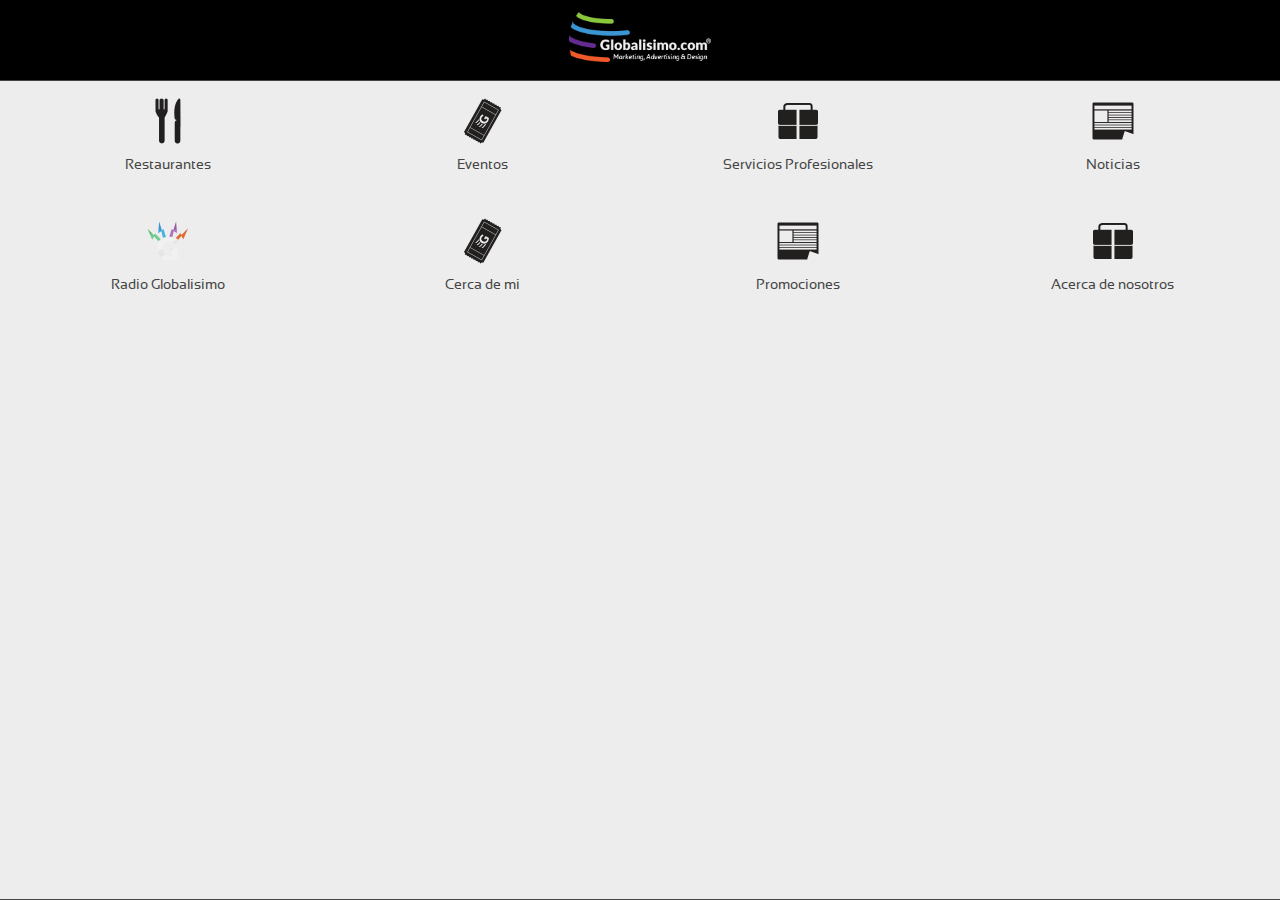
<file: index.html>
<!DOCTYPE html>
<html>

    <head>
        <meta charset="utf-8">
        <title>Globalisimo.com</title>
        <meta name="viewport" content="initial-scale=1.0; maximum-scale=1.0; minimum-scale=1.0; user-scalable=no;" />

    	<script src="js/libs/jquery-1.7.1.js"></script>
        <script src="js/libs/jquery.animate-enhanced.js"></script>
    	<script src="js/libs/iscroll.js"></script>
    	<script src="js/libs/noClickDelay.js"></script>
    	<script src="js/libs/mustache.js"></script>
        <script src="js/libs/cordova.js"></script>
    	<!-- <script src="js/libs/facegap.js"></script>-->

        <link rel="stylesheet" href="js/libs/leaflet/leaflet.css" />
        <!--[if lte IE 8]>
            <link rel="stylesheet" href="js/libs/leaflet/leaflet.ie.css" />
        <![endif]-->
        
        <script src="js/libs/leaflet/leaflet.js"></script>
    	
    	<link rel="stylesheet" href="js/viewnavigator/viewnavigator.css" type="text/css" />
    	<script src="js/viewnavigator/viewnavigator.js"></script>
    	
    	<!--<link rel="stylesheet" href="js/libs/css/activityIndicator.css" type="text/css" />-->
        
    	
        <script src="js/viewAssembler.js"></script>
        <script src="js/application.js"></script>
        
        <link rel="stylesheet" href="assets/fonts/sansation/stylesheet.css" type="text/css" charset="utf-8">
        <link rel="stylesheet" href="assets/styles.css" type="text/css" charset="utf-8">

        <link rel="stylesheet" href="css/bootstrap.css" type="text/css">
        <link rel="stylesheet" href="css/style.css" type="text/css">
        
    </head>

    <body></body>
</html>
</file>
<file: js/libs/leaflet/leaflet.css>
/* required styles */

.leaflet-map-pane,
.leaflet-tile,
.leaflet-marker-icon,
.leaflet-marker-shadow,
.leaflet-tile-pane,
.leaflet-tile-container,
.leaflet-overlay-pane,
.leaflet-shadow-pane,
.leaflet-marker-pane,
.leaflet-popup-pane,
.leaflet-overlay-pane svg,
.leaflet-zoom-box,
.leaflet-image-layer,
.leaflet-layer {
	position: absolute;
	left: 0;
	top: 0;
	}
.leaflet-container {
	overflow: hidden;
	-ms-touch-action: none;
	}
.leaflet-tile,
.leaflet-marker-icon,
.leaflet-marker-shadow {
	-webkit-user-select: none;
	   -moz-user-select: none;
	        user-select: none;
	-webkit-user-drag: none;
	}
.leaflet-marker-icon,
.leaflet-marker-shadow {
	display: block;
	}
/* map is broken in FF if you have max-width: 100% on tiles */
.leaflet-container img {
	max-width: none !important;
	}
/* stupid Android 2 doesn't understand "max-width: none" properly */
.leaflet-container img.leaflet-image-layer {
	max-width: 15000px !important;
	}
.leaflet-tile {
	filter: inherit;
	visibility: hidden;
	}
.leaflet-tile-loaded {
	visibility: inherit;
	}
.leaflet-zoom-box {
	width: 0;
	height: 0;
	}
/* workaround for https://bugzilla.mozilla.org/show_bug.cgi?id=888319 */
.leaflet-overlay-pane svg {
	-moz-user-select: none;
	}

.leaflet-tile-pane    { z-index: 2; }
.leaflet-objects-pane { z-index: 3; }
.leaflet-overlay-pane { z-index: 4; }
.leaflet-shadow-pane  { z-index: 5; }
.leaflet-marker-pane  { z-index: 6; }
.leaflet-popup-pane   { z-index: 7; }

.leaflet-vml-shape {
	width: 1px;
	height: 1px;
	}
.lvml {
	behavior: url(#default#VML);
	display: inline-block;
	position: absolute;
	}


/* control positioning */

.leaflet-control {
	position: relative;
	z-index: 7;
	pointer-events: auto;
	}
.leaflet-top,
.leaflet-bottom {
	position: absolute;
	z-index: 1000;
	pointer-events: none;
	}
.leaflet-top {
	top: 0;
	}
.leaflet-right {
	right: 0;
	}
.leaflet-bottom {
	bottom: 0;
	}
.leaflet-left {
	left: 0;
	}
.leaflet-control {
	float: left;
	clear: both;
	}
.leaflet-right .leaflet-control {
	float: right;
	}
.leaflet-top .leaflet-control {
	margin-top: 10px;
	}
.leaflet-bottom .leaflet-control {
	margin-bottom: 10px;
	}
.leaflet-left .leaflet-control {
	margin-left: 10px;
	}
.leaflet-right .leaflet-control {
	margin-right: 10px;
	}


/* zoom and fade animations */

.leaflet-fade-anim .leaflet-tile,
.leaflet-fade-anim .leaflet-popup {
	opacity: 0;
	-webkit-transition: opacity 0.2s linear;
	   -moz-transition: opacity 0.2s linear;
	     -o-transition: opacity 0.2s linear;
	        transition: opacity 0.2s linear;
	}
.leaflet-fade-anim .leaflet-tile-loaded,
.leaflet-fade-anim .leaflet-map-pane .leaflet-popup {
	opacity: 1;
	}

.leaflet-zoom-anim .leaflet-zoom-animated {
	-webkit-transition: -webkit-transform 0.25s cubic-bezier(0,0,0.25,1);
	   -moz-transition:    -moz-transform 0.25s cubic-bezier(0,0,0.25,1);
	     -o-transition:      -o-transform 0.25s cubic-bezier(0,0,0.25,1);
	        transition:         transform 0.25s cubic-bezier(0,0,0.25,1);
	}
.leaflet-zoom-anim .leaflet-tile,
.leaflet-pan-anim .leaflet-tile,
.leaflet-touching .leaflet-zoom-animated {
	-webkit-transition: none;
	   -moz-transition: none;
	     -o-transition: none;
	        transition: none;
	}

.leaflet-zoom-anim .leaflet-zoom-hide {
	visibility: hidden;
	}


/* cursors */

.leaflet-clickable {
	cursor: pointer;
	}
.leaflet-container {
	cursor: -webkit-grab;
	cursor:    -moz-grab;
	}
.leaflet-popup-pane,
.leaflet-control {
	cursor: auto;
	}
.leaflet-dragging .leaflet-container,
.leaflet-dragging .leaflet-clickable {
	cursor: move;
	cursor: -webkit-grabbing;
	cursor:    -moz-grabbing;
	}


/* visual tweaks */

.leaflet-container {
	background: #ddd;
	outline: 0;
	}
.leaflet-container a {
	color: #0078A8;
	}
.leaflet-container a.leaflet-active {
	outline: 2px solid orange;
	}
.leaflet-zoom-box {
	border: 2px dotted #38f;
	background: rgba(255,255,255,0.5);
	}


/* general typography */
.leaflet-container {
	font: 12px/1.5 "Helvetica Neue", Arial, Helvetica, sans-serif;
	}


/* general toolbar styles */

.leaflet-bar {
	box-shadow: 0 1px 5px rgba(0,0,0,0.65);
	border-radius: 4px;
	}
.leaflet-bar a,
.leaflet-bar a:hover {
	background-color: #fff;
	border-bottom: 1px solid #ccc;
	width: 26px;
	height: 26px;
	line-height: 26px;
	display: block;
	text-align: center;
	text-decoration: none;
	color: black;
	}
.leaflet-bar a,
.leaflet-control-layers-toggle {
	background-position: 50% 50%;
	background-repeat: no-repeat;
	display: block;
	}
.leaflet-bar a:hover {
	background-color: #f4f4f4;
	}
.leaflet-bar a:first-child {
	border-top-left-radius: 4px;
	border-top-right-radius: 4px;
	}
.leaflet-bar a:last-child {
	border-bottom-left-radius: 4px;
	border-bottom-right-radius: 4px;
	border-bottom: none;
	}
.leaflet-bar a.leaflet-disabled {
	cursor: default;
	background-color: #f4f4f4;
	color: #bbb;
	}

.leaflet-touch .leaflet-bar a {
	width: 30px;
	height: 30px;
	line-height: 30px;
	}


/* zoom control */

.leaflet-control-zoom-in,
.leaflet-control-zoom-out {
	font: bold 18px 'Lucida Console', Monaco, monospace;
	text-indent: 1px;
	}
.leaflet-control-zoom-out {
	font-size: 20px;
	}

.leaflet-touch .leaflet-control-zoom-in {
	font-size: 22px;
	}
.leaflet-touch .leaflet-control-zoom-out {
	font-size: 24px;
	}


/* layers control */

.leaflet-control-layers {
	box-shadow: 0 1px 5px rgba(0,0,0,0.4);
	background: #fff;
	border-radius: 5px;
	}
.leaflet-control-layers-toggle {
	background-image: url(images/layers.png);
	width: 36px;
	height: 36px;
	}
.leaflet-retina .leaflet-control-layers-toggle {
	background-image: url(images/layers-2x.png);
	background-size: 26px 26px;
	}
.leaflet-touch .leaflet-control-layers-toggle {
	width: 44px;
	height: 44px;
	}
.leaflet-control-layers .leaflet-control-layers-list,
.leaflet-control-layers-expanded .leaflet-control-layers-toggle {
	display: none;
	}
.leaflet-control-layers-expanded .leaflet-control-layers-list {
	display: block;
	position: relative;
	}
.leaflet-control-layers-expanded {
	padding: 6px 10px 6px 6px;
	color: #333;
	background: #fff;
	}
.leaflet-control-layers-selector {
	margin-top: 2px;
	position: relative;
	top: 1px;
	}
.leaflet-control-layers label {
	display: block;
	}
.leaflet-control-layers-separator {
	height: 0;
	border-top: 1px solid #ddd;
	margin: 5px -10px 5px -6px;
	}


/* attribution and scale controls */

.leaflet-container .leaflet-control-attribution {
	background: #fff;
	background: rgba(255, 255, 255, 0.7);
	margin: 0;
	}
.leaflet-control-attribution,
.leaflet-control-scale-line {
	padding: 0 5px;
	color: #333;
	}
.leaflet-control-attribution a {
	text-decoration: none;
	}
.leaflet-control-attribution a:hover {
	text-decoration: underline;
	}
.leaflet-container .leaflet-control-attribution,
.leaflet-container .leaflet-control-scale {
	font-size: 11px;
	}
.leaflet-left .leaflet-control-scale {
	margin-left: 5px;
	}
.leaflet-bottom .leaflet-control-scale {
	margin-bottom: 5px;
	}
.leaflet-control-scale-line {
	border: 2px solid #777;
	border-top: none;
	line-height: 1.1;
	padding: 2px 5px 1px;
	font-size: 11px;
	white-space: nowrap;
	overflow: hidden;
	-moz-box-sizing: content-box;
	     box-sizing: content-box;

	background: #fff;
	background: rgba(255, 255, 255, 0.5);
	}
.leaflet-control-scale-line:not(:first-child) {
	border-top: 2px solid #777;
	border-bottom: none;
	margin-top: -2px;
	}
.leaflet-control-scale-line:not(:first-child):not(:last-child) {
	border-bottom: 2px solid #777;
	}

.leaflet-touch .leaflet-control-attribution,
.leaflet-touch .leaflet-control-layers,
.leaflet-touch .leaflet-bar {
	box-shadow: none;
	}
.leaflet-touch .leaflet-control-layers,
.leaflet-touch .leaflet-bar {
	border: 2px solid rgba(0,0,0,0.2);
	background-clip: padding-box;
	}


/* popup */

.leaflet-popup {
	position: absolute;
	text-align: center;
	}
.leaflet-popup-content-wrapper {
	padding: 1px;
	text-align: left;
	border-radius: 12px;
	}
.leaflet-popup-content {
	margin: 13px 19px;
	line-height: 1.4;
	}
.leaflet-popup-content p {
	margin: 18px 0;
	}
.leaflet-popup-tip-container {
	margin: 0 auto;
	width: 40px;
	height: 20px;
	position: relative;
	overflow: hidden;
	}
.leaflet-popup-tip {
	width: 17px;
	height: 17px;
	padding: 1px;

	margin: -10px auto 0;

	-webkit-transform: rotate(45deg);
	   -moz-transform: rotate(45deg);
	    -ms-transform: rotate(45deg);
	     -o-transform: rotate(45deg);
	        transform: rotate(45deg);
	}
.leaflet-popup-content-wrapper,
.leaflet-popup-tip {
	background: white;

	box-shadow: 0 3px 14px rgba(0,0,0,0.4);
	}
.leaflet-container a.leaflet-popup-close-button {
	position: absolute;
	top: 0;
	right: 0;
	padding: 4px 4px 0 0;
	text-align: center;
	width: 18px;
	height: 14px;
	font: 16px/14px Tahoma, Verdana, sans-serif;
	color: #c3c3c3;
	text-decoration: none;
	font-weight: bold;
	background: transparent;
	}
.leaflet-container a.leaflet-popup-close-button:hover {
	color: #999;
	}
.leaflet-popup-scrolled {
	overflow: auto;
	border-bottom: 1px solid #ddd;
	border-top: 1px solid #ddd;
	}

.leaflet-oldie .leaflet-popup-content-wrapper {
	zoom: 1;
	}
.leaflet-oldie .leaflet-popup-tip {
	width: 24px;
	margin: 0 auto;

	-ms-filter: "progid:DXImageTransform.Microsoft.Matrix(M11=0.70710678, M12=0.70710678, M21=-0.70710678, M22=0.70710678)";
	filter: progid:DXImageTransform.Microsoft.Matrix(M11=0.70710678, M12=0.70710678, M21=-0.70710678, M22=0.70710678);
	}
.leaflet-oldie .leaflet-popup-tip-container {
	margin-top: -1px;
	}

.leaflet-oldie .leaflet-control-zoom,
.leaflet-oldie .leaflet-control-layers,
.leaflet-oldie .leaflet-popup-content-wrapper,
.leaflet-oldie .leaflet-popup-tip {
	border: 1px solid #999;
	}


/* div icon */

.leaflet-div-icon {
	background: #fff;
	border: 1px solid #666;
	}
</file>
<file: js/libs/leaflet/leaflet.ie.css>
.leaflet-tile {
	filter: inherit;
	}

.leaflet-vml-shape {
	width: 1px;
	height: 1px;
	}
.lvml {
	behavior: url(#default#VML); 
	display: inline-block; 
	position: absolute;
	}
	
.leaflet-control {
	display: inline;
	}

.leaflet-popup-tip {
	width: 21px;
	_width: 27px;
	margin: 0 auto;
	_margin-top: -3px;
	
	filter: progid:DXImageTransform.Microsoft.Matrix(M11=0.70710678, M12=0.70710678, M21=-0.70710678, M22=0.70710678);
	-ms-filter: "progid:DXImageTransform.Microsoft.Matrix(M11=0.70710678, M12=0.70710678, M21=-0.70710678, M22=0.70710678)";
	}
.leaflet-popup-tip-container {
	margin-top: -1px;
	}
.leaflet-popup-content-wrapper, .leaflet-popup-tip {
	border: 1px solid #bbb;
	}

.leaflet-control-zoom {
	filter: progid:DXImageTransform.Microsoft.gradient(startColorStr='#3F000000',EndColorStr='#3F000000');
	}
.leaflet-control-zoom a {
	background-color: #eee;
	}
.leaflet-control-zoom a:hover {
	background-color: #fff;
	}
.leaflet-control-layers-toggle {
	}
.leaflet-control-attribution, .leaflet-control-layers {
	background: white;
	}
</file>
<file: js/viewnavigator/viewnavigator.css>
/*
THIS SOFTWARE IS PROVIDED BY ANDREW M. TRICE ''AS IS'' AND ANY EXPRESS OR IMPLIED
WARRANTIES, INCLUDING, BUT NOT LIMITED TO, THE IMPLIED WARRANTIES OF MERCHANTABILITY AND
FITNESS FOR A PARTICULAR PURPOSE ARE DISCLAIMED. IN NO EVENT SHALL ANDREW M. TRICE OR
CONTRIBUTORS BE LIABLE FOR ANY DIRECT, INDIRECT, INCIDENTAL, SPECIAL, EXEMPLARY, OR
CONSEQUENTIAL DAMAGES (INCLUDING, BUT NOT LIMITED TO, PROCUREMENT OF SUBSTITUTE GOODS OR
SERVICES; LOSS OF USE, DATA, OR PROFITS; OR BUSINESS INTERRUPTION) HOWEVER CAUSED AND ON
ANY THEORY OF LIABILITY, WHETHER IN CONTRACT, STRICT LIABILITY, OR TORT (INCLUDING
NEGLIGENCE OR OTHERWISE) ARISING IN ANY WAY OUT OF THE USE OF THIS SOFTWARE, EVEN IF
ADVISED OF THE POSSIBILITY OF SUCH DAMAGE.
*/


.viewNavigator_root {
	width:100%;
	height:100%;
	background-color:666666;
	overflow:hidden;
}

.viewNavigator_header {
	position:absolute;
	width:100%;
	height:80px;
	overflow:hide;
	padding:0px;
}

.viewNavigator_header img{
	height: 50px;
}

.viewNavigator_header_backlink {
	position:absolute;
	top:0px;
	left:0px;
	z-index:2;
	
	white-space: nowrap;
    overflow: hidden;
    text-overflow: ellipsis;
    -o-text-overflow: ellipsis;
    
    max-width:30%;
}

.viewNavigator_header_title {

	position:absolute;
	top:12px;
	left:0%;
	right:0%;
	margin-left:auto;
	margin-right:auto;
	text-align:center;
	font-weight: bold;
	color: #FFFFFF;
	white-space: nowrap;
    overflow: hidden;
    text-overflow: ellipsis;
    -o-text-overflow: ellipsis;
    
    max-width:48%;
}

.viewNavigator_headerContent {

    backface-visibility: hidden;
	-webkit-backface-visibility: hidden;
	
	transform: translate3d(0,0,0);
	-webkit-transform: translate3d(0,0,0);

	position:absolute;
}

.viewNavigator_content {
	position:absolute;
	top:80px;
	left:0px;
	right:0px;
	bottom:0px;
	overflow:hidden;
	
   backface-visibility: hidden;
	-webkit-backface-visibility: hidden;
    -webkit-transform:translate3d(0,0,0);
}


/* ANDROID BUG WORKAROUND */
.viewNavigator_content select {
	overflow:auto;
	position:relative;
    backface-visibility: auto;
	-webkit-backface-visibility: auto;
}

/*
.viewNavigator_content div {

    backface-visibility: visible;
    -webkit-backface-visibility: visible;
    -webkit-transform: translate3d(0,0,0);
}*/

.viewNavigator_contentHolder {
	position:absolute;
	top:0px;
	left:0px;
	right:0px;
	bottom:0px;
	background-color:white;
	overflow:auto;
	padding:0px;
	margin:0px;
    overflow: hidden;
	-webkit-overflow-scrolling : touch;
	min-width:100%;
	min-height:100%

    backface-visibility: hidden;
	-webkit-backface-visibility: hidden;

}

.viewNavigator_backface {
/*    backface-visibility: hidden;
	-webkit-backface-visibility: hidden;
*/
}

.viewNavigator_backButtonPosition {
	position:absolute;
	left: 5px;
	top: .6em;
}

.viewNavigator_backButton
{
	cursor:pointer;
	display: inline-block;
	white-space: nowrap;
	background-color: #ccc;
	border-radius: .2em;
	padding: 4px 10px;
	box-shadow: 0 0 1px 1px rgba(255,255,255,.8) inset, 0 1px 0 rgba(0,0,0,.3);
}

.viewNavigator_backButton:active
{
	background-color: #ddd;
}

.viewNavigator_header_maplink {
	position:absolute;
	top:0px;
	right:0px;
	z-index:2;
	
	white-space: nowrap;
    overflow: hidden;
    text-overflow: ellipsis;
    -o-text-overflow: ellipsis;
    
    max-width:30%;
}

.viewNavigator_mapButtonPosition {
	position:absolute;
	right: 5px;
	top: .6em;
}

.viewNavigator_mapButton
{
	cursor:pointer;
	display: inline-block;
	white-space: nowrap;
	background-color: #ccc;
	border-radius: .2em;
	padding: 4px 10px;
	box-shadow: 0 0 1px 1px rgba(255,255,255,.8) inset, 0 1px 0 rgba(0,0,0,.3);
}

.viewNavigator_mapButton:active
{
	background-color: #ddd;
}
</file>
<file: js/libs/css/activityIndicator.css>
.activityIndicator {
	height: 40px;
	width: 40px;
	-webkit-background-size: 40px 40px;
	margin: 0px auto;
	background-image: url("[data-uri]");
	-webkit-animation-duration: 1s;
	-webkit-animation-iteration-count: infinite;
	-webkit-animation-timing-function: linear;
	-webkit-animation-name: spinnerAnim;
}
@-webkit-keyframes spinnerAnim {
	0% { -webkit-transform: rotate(0deg); }
	100% { -webkit-transform: rotate(360deg); }
}
</file>
<file: assets/fonts/sansation/stylesheet.css>
/* Generated by Font Squirrel (http://www.fontsquirrel.com) on May 11, 2012 12:44:10 PM America/New_York */



@font-face {
    font-family: 'SansationRegular';
    src: url('Sansation_Regular-webfont.eot');
    src: url('Sansation_Regular-webfont.eot?#iefix') format('embedded-opentype'),
         url('Sansation_Regular-webfont.woff') format('woff'),
         url('Sansation_Regular-webfont.ttf') format('truetype'),
         url('Sansation_Regular-webfont.svg#SansationRegular') format('svg');
    font-weight: normal;
    font-style: normal;

}

@font-face {
    font-family: 'SansationLight';
    src: url('Sansation_Light-webfont.eot');
    src: url('Sansation_Light-webfont.eot?#iefix') format('embedded-opentype'),
         url('Sansation_Light-webfont.woff') format('woff'),
         url('Sansation_Light-webfont.ttf') format('truetype'),
         url('Sansation_Light-webfont.svg#SansationLight') format('svg');
    font-weight: normal;
    font-style: normal;

}

@font-face {
    font-family: 'SansationBold';
    src: url('Sansation_Bold-webfont.eot');
    src: url('Sansation_Bold-webfont.eot?#iefix') format('embedded-opentype'),
         url('Sansation_Bold-webfont.woff') format('woff'),
         url('Sansation_Bold-webfont.ttf') format('truetype'),
         url('Sansation_Bold-webfont.svg#SansationBold') format('svg');
    font-weight: normal;
    font-style: normal;

}

@font-face {
    font-family: 'SansationLightLightItalic';
    src: url('Sansation_Light_Italic-webfont.eot');
    src: url('Sansation_Light_Italic-webfont.eot?#iefix') format('embedded-opentype'),
         url('Sansation_Light_Italic-webfont.woff') format('woff'),
         url('Sansation_Light_Italic-webfont.ttf') format('truetype'),
         url('Sansation_Light_Italic-webfont.svg#SansationLightLightItalic') format('svg');
    font-weight: normal;
    font-style: normal;

}

@font-face {
    font-family: 'SansationItalic';
    src: url('Sansation_Italic-webfont.eot');
    src: url('Sansation_Italic-webfont.eot?#iefix') format('embedded-opentype'),
         url('Sansation_Italic-webfont.woff') format('woff'),
         url('Sansation_Italic-webfont.ttf') format('truetype'),
         url('Sansation_Italic-webfont.svg#SansationItalic') format('svg');
    font-weight: normal;
    font-style: normal;

}

@font-face {
    font-family: 'SansationBoldItalic';
    src: url('Sansation_Bold_Italic-webfont.eot');
    src: url('Sansation_Bold_Italic-webfont.eot?#iefix') format('embedded-opentype'),
         url('Sansation_Bold_Italic-webfont.woff') format('woff'),
         url('Sansation_Bold_Italic-webfont.ttf') format('truetype'),
         url('Sansation_Bold_Italic-webfont.svg#SansationBoldItalic') format('svg');
    font-weight: normal;
    font-style: normal;

}
</file>
<file: assets/styles.css>
f* {
-webkit-touch-callout: none;
-webkit-user-select: none;
}

input,
textarea {
	-webkit-touch-callout: auto;
	-webkit-user-select: auto;
}

body {
	position:absolute;
	top:0px;
	bottom:0px;
	left:0px;
	right:0px;
	overflow: hidden;
	padding: 0px;
	margin: 0px;
	background-color:#555;
}
* {
    font-family:'SansationRegular', Arial, sans-serif;
    letter-spacing: 0;
    -webkit-tap-highlight-color: rgba(0, 0, 0, 0); 
}



.subtext {
    font-size:0.85em;
    font-color: #888;
}

.data-list {
	-webkit-touch-callout: none;
	-webkit-user-select: none;
	-khtml-user-select: none;
	-moz-user-select: none;
	-ms-user-select: none;
	user-select: none;
	overflow: hidden;
	position:relative;
	background-color: #EDEDED;
	min-height:100%;
	
	
    backface-visibility: hidden;
	-webkit-backface-visibility: hidden;
}

.data-list ul,
.data-list li {
	padding:0;
	margin:0;
	border:none;
}


.data-list ul {
	display:block;
	width:100%;
	width:100%;
	max-width:100%;
}

.data-list li {
    cursor:pointer;
    font-size:1em;
	padding:1em;
	padding-left:1em;
	padding-right:1px;
	display:block;
	border-top:1px solid #fff;
	border-bottom:1px solid #CCC;
	
    background-image:url('graphics/more_disclosure.png');
    background-position:right center;
    background-repeat:no-repeat;
}

.listSelected {
	color:#333;
	border-top:1px solid #094C99;
	background-color: #D9D900;
}


/*ViewNavigator Styles*/

.viewNavigator_header {
    background:#000;
    color:#222;
}

.viewNavigator_header_title {
    color:#white;
    font-size:1.5em;
    max-width:65%;
}

.viewNavigator_backButton {
    position:absolute;
    top:5px;
    left:5px;
    width:40px;
    color: rgba(0,0,0,0);
    height:35px;
    box-shadow: 0 0 0 0;
    background: #DEDEDE;
    border:1px solid #999;
    padding:0px;
    border-radius:0px;
    background-image:url('graphics/back_arrow.png');
    background-position: 3px center;
    background-repeat:no-repeat;
}

.viewNavigator_mapButton {
    position:absolute;
    top:5px;
    right:5px;
    width:40px;
    color: rgba(0,0,0,0);
    height:35px;
    box-shadow: 0 0 0 0;
    background: #DEDEDE;
    border:1px solid #999;
    padding:0px;
    border-radius:0px;
    background-image:url('graphics/back_arrow.png');
    background-position: 3px center;
    background-repeat:no-repeat;
}

@media only screen and (min-width:760px) {
    .viewNavigator_backButton {
        text-align:right;
        vertical-align:middle;
        padding-right:10px;
        padding-left:50px;
        padding-top:9px;
        height:26px;
        color: #444;
    }

    .viewNavigator_mapButton {
        text-align:right;
        vertical-align:middle;
        padding-right:10px;
        padding-left:50px;
        padding-top:9px;
        height:26px;
        color: #444;
    }
}

.viewNavigator_backButton:active {
    background-color: #D9D900;
}

.viewNavigator_content {
    background:#999;
    color:#444;
}

.viewNavigator_contentHolder {
    color:#444;
    background:#999;
}

.viewNavigator_contentHolder > div:first-child {
    min-height:100%;
    background:#EDEDED;
    /*background-image:url('graphics/wheat_bg.png');
    background-position: top left;
    background-repeat:repeat;*/
    border-bottom:1px solid #444;
    border-top:1px solid #444;
}


/*APPLICATION VIEWS*/

.right {
    position:absolute;
    right:0.75em;
    top:0.5em;
}

.padded {
    padding:1em;
}

.button {
    padding:.5em;
    cursor:pointer;
    border:1px solid #999;
    background-color: #AAA;
    color: white;
    text-decoration:none;
}

.button:active {
    background-color: #D9D900;
}

.heading {
    background-color: #fff;
    color:#444;
    border-bottom:1px solid #999;
    backface-visibility: hidden;
	-webkit-backface-visibility: hidden;
    -webkit-transform:translate3d(0,0,0);
}

.warning {
    background-color: #F2DEDE;
    color:#B94A48;
    border:1px solid #EED3D7;
}

#defaultView {
    background-image:url('graphics/wheat_bg_nocolor.png');
    background-position: bottom center;
    background-repeat:no-repeat;
}



@media only screen and (min-width:760px) {
    #defaultView {
        background-image:url('graphics/wheat_bg.png');
    }
}

#aboutView h2,
#defaultView h2 {
    display:block;
    padding:0em;
    text-align:center;
}
#aboutView div,
#defaultView div {
    display:block;
    padding:1em;
    padding-top:0em;
}

#defaultView a {
    height:100%;
    display:block;
    border:1px solid #999;
    padding:1.25em;
    text-decoration: none;
    color:#444;
    font-size:1em;
    background:rgba(230,230,230,0.85);
}

#defaultView a:active {
    background-color:#D9D900;
}

#defaultView #nearMe {
    padding-left:75px;
    background-image:url('graphics/map_marker.png');
    background-position: 15px center;
    background-repeat:no-repeat;
}

#defaultView #search {
    padding-left:75px;
    background-image:url('graphics/search.png');
    background-position: 5px center;
    background-repeat:no-repeat;
}

#defaultView #about {
    padding-left:75px;
    background-image:url('graphics/info.png');
    background-position: 10px center;
    background-repeat:no-repeat;
}


#findMarketsNearMeView {
}

#aboutView {
    padding:1em;
    padding-top:0em;
	
    backface-visibility: hidden;
	-webkit-backface-visibility: hidden;
	
	transform: translate3d(0,0,0);
	-webkit-transform: translate3d(0,0,0);
}

#searchView {
    padding:1.25em;
}

.leaflet-popup-content {
    font-size:1em;
    margin:05.em;
    text-align:center;
}

.leaflet-popup-content a {
    background:none;
    border:none;
    text-align:center;
}

#marketDetailsView {
    padding:1.0em;
}


#marketDetailsView h2 {
    padding:0em;
    margin:0em;
}

.paragraph {
    margin:0px;
    margin-bottom:1em;
    border-top:1px solid #CCC;
    padding-top:1em;
}

.paragraph_noborder {
    margin:0px;
    margin-bottom:1em;
    border: none;
    padding-top:1em;
}

.amenities {
    min-height:30px;
    font-size: 1.25em;
    padding-top:0.25em;
    padding-left:62px;
    background-repeat:no-repeat;
}

#credit_cards {
    background-image:url('graphics/credit_card.png');
    background-position: 10px center;
}

#wic_accepted {
    background-image:url('graphics/family.png');
    background-position: 15px center;
}

#senior {
    background-image:url('graphics/senior.png');
    background-position: 24px center;
}

#snap {
    background-image:url('graphics/snap.png');
    background-position: 20px center;
}

#bakedgoods {
    background-image:url('graphics/bread.png');
    background-position: 10px center;
}

#cheese {
    background-image:url('graphics/cheese.png');
    background-position: 7px center;
}

#arts {
    background-image:url('graphics/arts.png');
    background-position: 12px center;
}

#flowers {
    background-image:url('graphics/flower.png');
    background-position: 15px center;
}

#seafood {
    background-image:url('graphics/fish.png');
    background-position: 7px center;
}

#fruit {
    background-image:url('graphics/fruit.png');
    background-position: 15px center;
}

#herbs {
    background-image:url('graphics/herb.png');
    background-position: 15px center;
}

#vegetables {
    background-image:url('graphics/vegetables.png');
    background-position: 16px center;
}

#honey {
    background-image:url('graphics/honey.png');
    background-position: 17px center;
}

#jams {
    background-image:url('graphics/jams.png');
    background-position: 17px center;
}

#maple {
    background-image:url('graphics/maple.png');
    background-position: 17px center;
}

#nuts {
    background-image:url('graphics/nuts.png');
    background-position: 15px center;
}

#meat {
    background-image:url('graphics/meat.png');
    background-position: 10px center;
}

#plants {
    background-image:url('graphics/plants.png');
    background-position: 18px center;
}

#prepared {
    background-image:url('graphics/prepared.png');
    background-position: 15px center;
}

#soap {
    background-image:url('graphics/soap.png');
    background-position: 10px center;
}




#marketMapView {
    width:100%;
    height:100%;
    position:absolute;
}

#marketMapView #marketMapContainer{
    top:0px;
    bottom:0px;
    left:0px;
    right:0px;
    position:absolute;
}

#marketMapView #footer{
    top:0px;
    height:18px;
    right:0px;
    position:absolute;
    padding:1em;
    padding-right:0.5em;
	z-index:99;
}

#search_state {
    font-size:1.25em;
    width:100%;
}


#search_searchPhrase {
    width:96%; 
    font-size:1.25em;
}

#searchButton {
    padding-left:2em;
    padding-right:2em;
}

input[type='checkbox'] { 
    width:2em;
    height:2em;
}

label {
    font-size: .8em;
    padding:.25em;
}

.searchfilter{
    padding:.25em;
}

.searchfilter .amenities {
    font-size: 1em;
}

#geoError{
    padding:1.25em;
}
#geoError div {
    padding:1.25em;
    padding-top:0px;
}
</file>
<file: css/style.css>
/*
Estilos pricipal de App
1.-HomeView
2.-RestaurantView

Estilos Globales
1.-ListView

*/

/* 1.- HomeView */
#HomeView .row{
	margin: 0px 10px;
}

.home-menu{
	margin: 5px 0px;
	padding: 0px;
	border-radius: 5px;
}

.home-menu:active{
	background-color: #AAA;
}

.home-menu img{
	height: 50px;
}

.home-menu span{
	height: 30px;
}

.home-menu img, .home-menu span{
	display: block;
	margin: 10px auto;
	text-align: center;
}

/* 2.- RestaurantView */
#restaurantView h2{
	margin: 0px;
	line-height: 1em; 
}

#restaurantView p{
	margin: 0;
}

#restaurantView span{
	font-weight: 700;
}

#restaurantView .col-panel{
	background-color: #fff;
	border-bottom: 1px solid #aaa;
	padding: 15px 30px;
}

#restaurantView .int-panel{
	padding: 0px 15px;
}

.image-principal{
	height: 120px;
	transition:all .5s linear;
	
	background-size: cover;
	background-position: center;
	background-repeat: no-repeat;
}

#map-wrap{
	height:100px;
	width:100%;
}

#map-wrap span{
	position: absolute;
	top:30px;
	left: 30px;
	font-weight: 700;

}

#map-image{
	top:0px;
    bottom:0px;
    left:0px;
    right:0px;
    position:absolute;
    z-index: 1;
}

#map-caption{
	top:0px;
    bottom:0px;
    left:0px;
    right:0px;
    position:absolute;
    z-index: 2;
    background-color: rgba(0,0,0,.5);
}
#map-caption span{
	float: right;
	height: 100px;
	width: 200px;
	background-color: red;
	cursor: default;
}

/* 1.- ListView */
.item-filter{
	background-color: #000;
	color:#fff;
	height: 40px;
}

.item-categories{
	border-bottom: 1px #BBB solid;
	height: 50px;
}

.item-categories img{
	float: left;
	height: 40px;
	margin-top: 5px;
}

.item-categories span{
	float: left;
	font-size: 25px;
	margin: 8px 0px 0px 30px;
}

.item-list{
	border-bottom: 1px #BBB solid;
	height: 80px;
}

.item-list h3{
	float: left;
	font-size: 15px;
	margin-top: 10px;
	overflow:hidden;
}

.item-list .thumb-list{
	float: left;
	height: 60px;
	width: 70px;
	margin: 10px 10px;
	background-size: cover;
	background-position: center;
	background-repeat: no-repeat;
	border-radius: 3px;
}

/* 2.- View Filters*/

.filter-form {
	border: 1px solid #4d4d4d;
	text-shadow: 1px 1px 1px #6d6d6d;
	display: block; 
	font-size: 12px; 
	margin:10px 0;
	height: 40px;
	background-color: #454545;
	width: 50%;
	font-family: Helvetica, Arial, sans serif;
	padding: 8px 12px; 
	text-decoration: none!important; 
	border-radius: 3px; 
	box-shadow: inset 0px 0px 2px #fff;
	color: #fff;
}

#filter-button:active{
	background-color: #222;
	border: 1px solid #333;
}

.wrap{
	padding: 15px;
}
</file>
